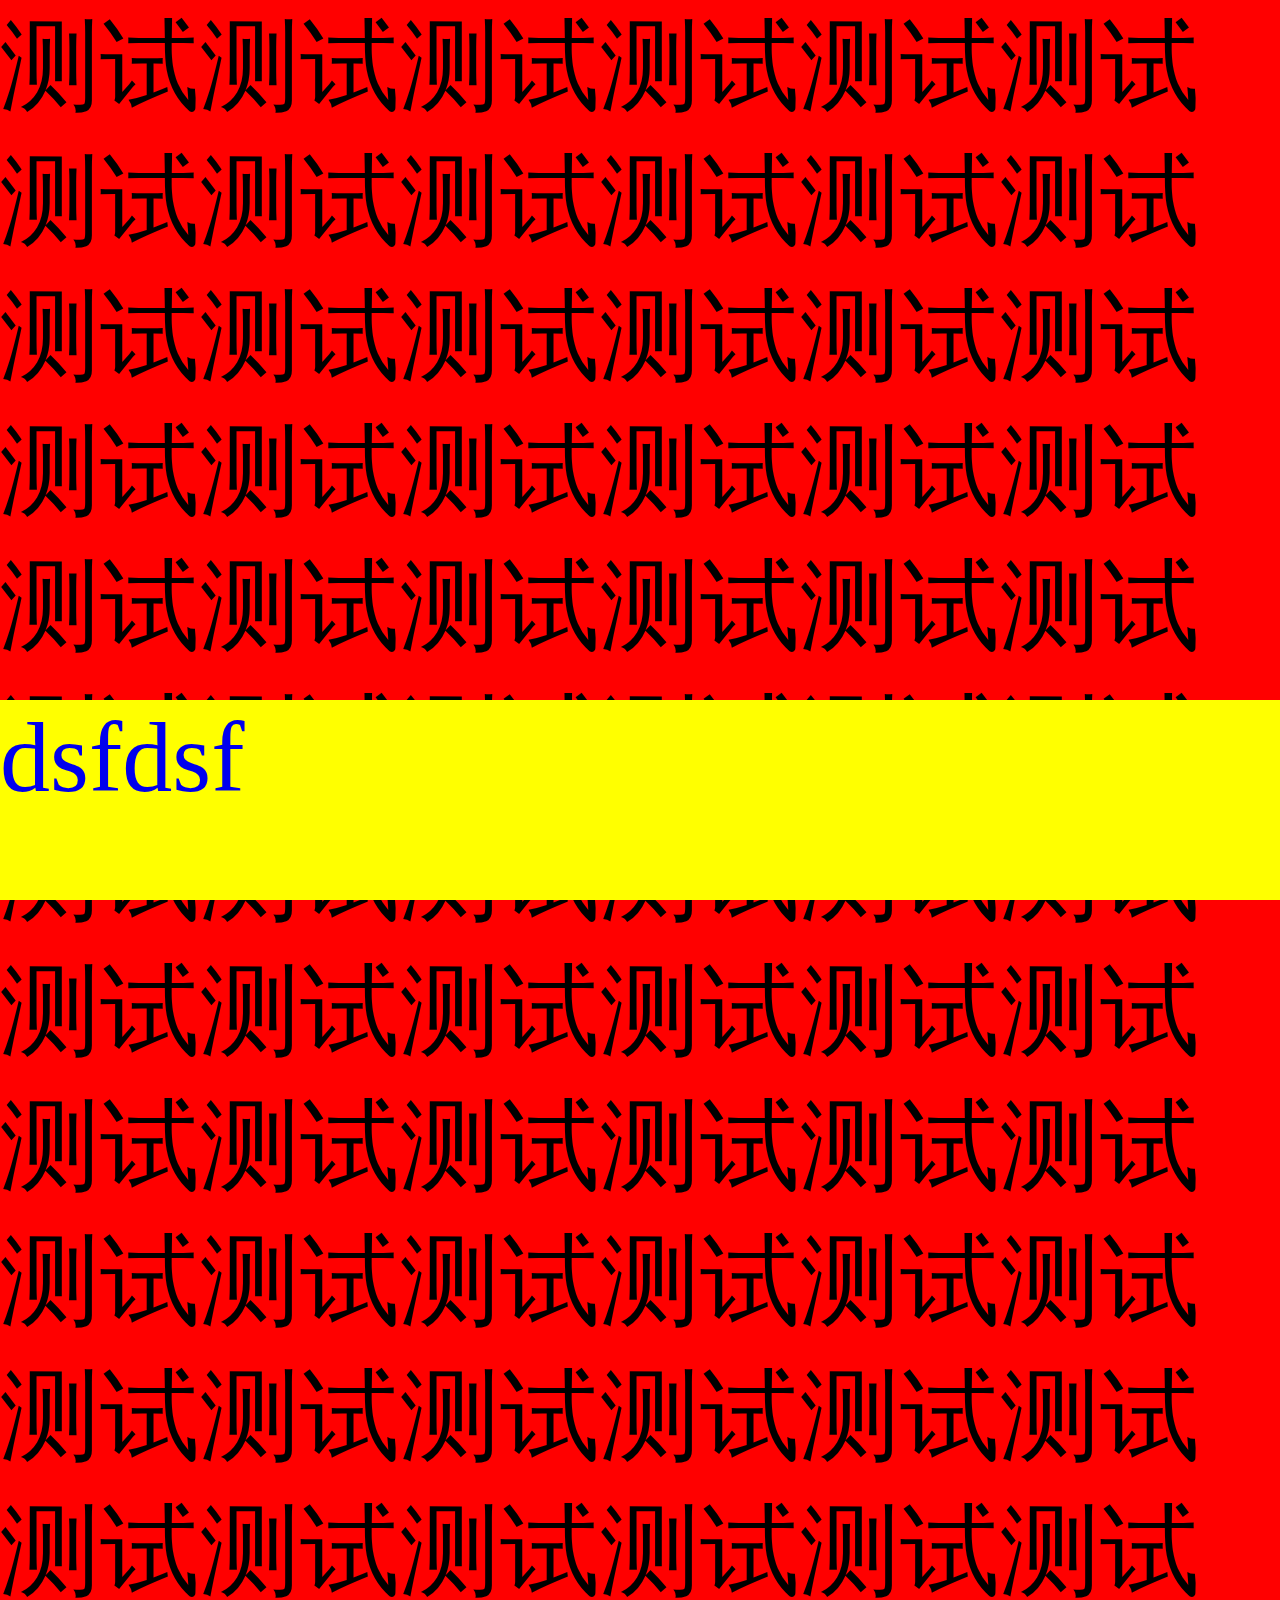
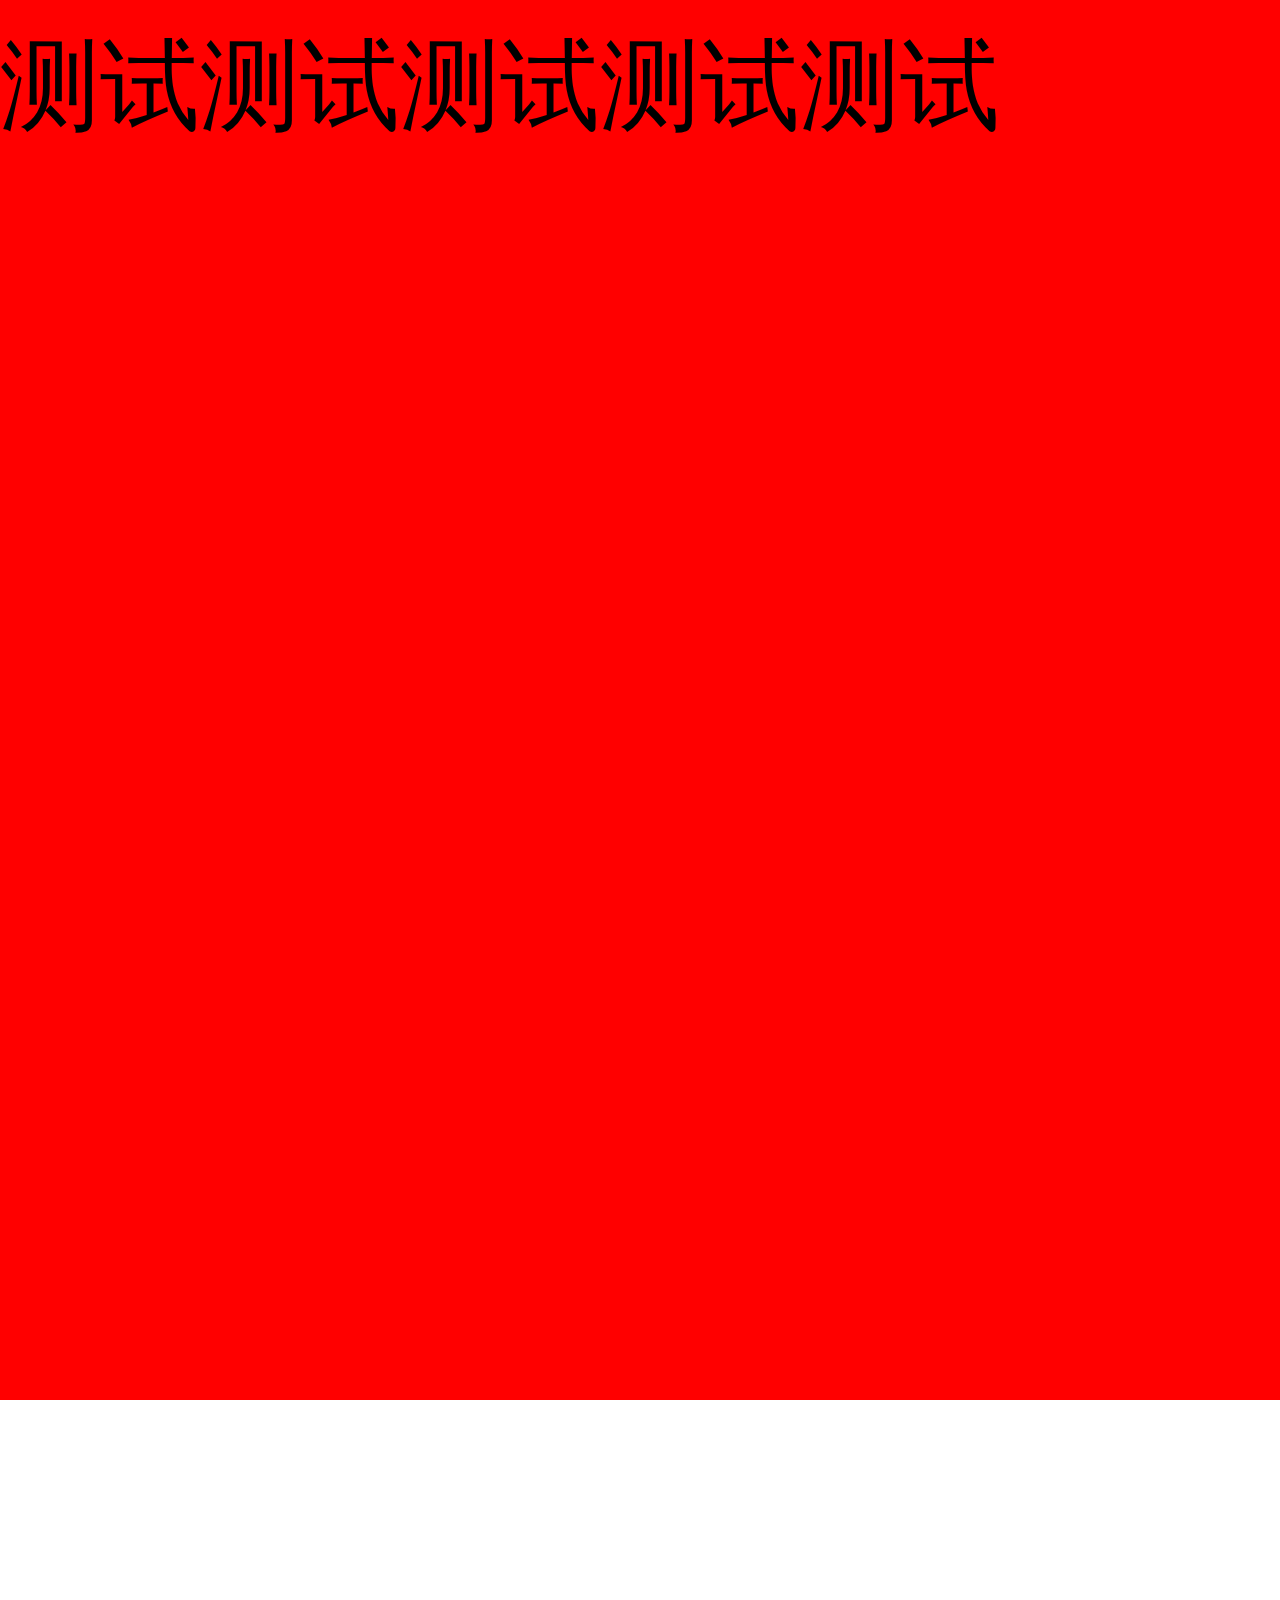
<file: index.html>
<!DOCTYPE html>
<html lang="en">
<head>
	<meta charset="UTF-8">
	<!-- 修改视口  980px-375px -->
	<meta name="viewport" content="width=device-width">
	<title>首页</title>
	<link rel="stylesheet" href="css/index.css">
	<script src="js/rem.js"></script>
</head>
<body>
	
	<div class="box">测试测试测试测试测试测试测试测试测试测试测试测试测试测试测试测试测试测试测试测试测试测试测试测试测试测试测试测试测试测试测试测试测试测试测试测试测试测试测试测试测试测试测试测试测试测试测试测试测试测试测试测试测试测试测试测试测试测试测试测试测试测试测试测试测试测试测试测试测试测试测试测试测试测试测试测试测试</div>
	<a href="my.html"><div class="tab">dsfdsf</div></a>
</body>
</html>
<!-- 
rem
100px=1rem
 -->
</file>
<file: css/index.css>
*{
	margin:0;
	padding:0;
}
a{
	/*去掉a标签的下划线*/
	text-decoration: none;
}
.box{
	width: 100%;
	height: 30rem;
	background: red;
	margin-bottom: 2rem;
}
.tab{
	width: 100%;
	height: 2rem;
	background: yellow;
	/*固定定位*/
	position: fixed;
	left:0;
	bottom:0;
}
</file>
